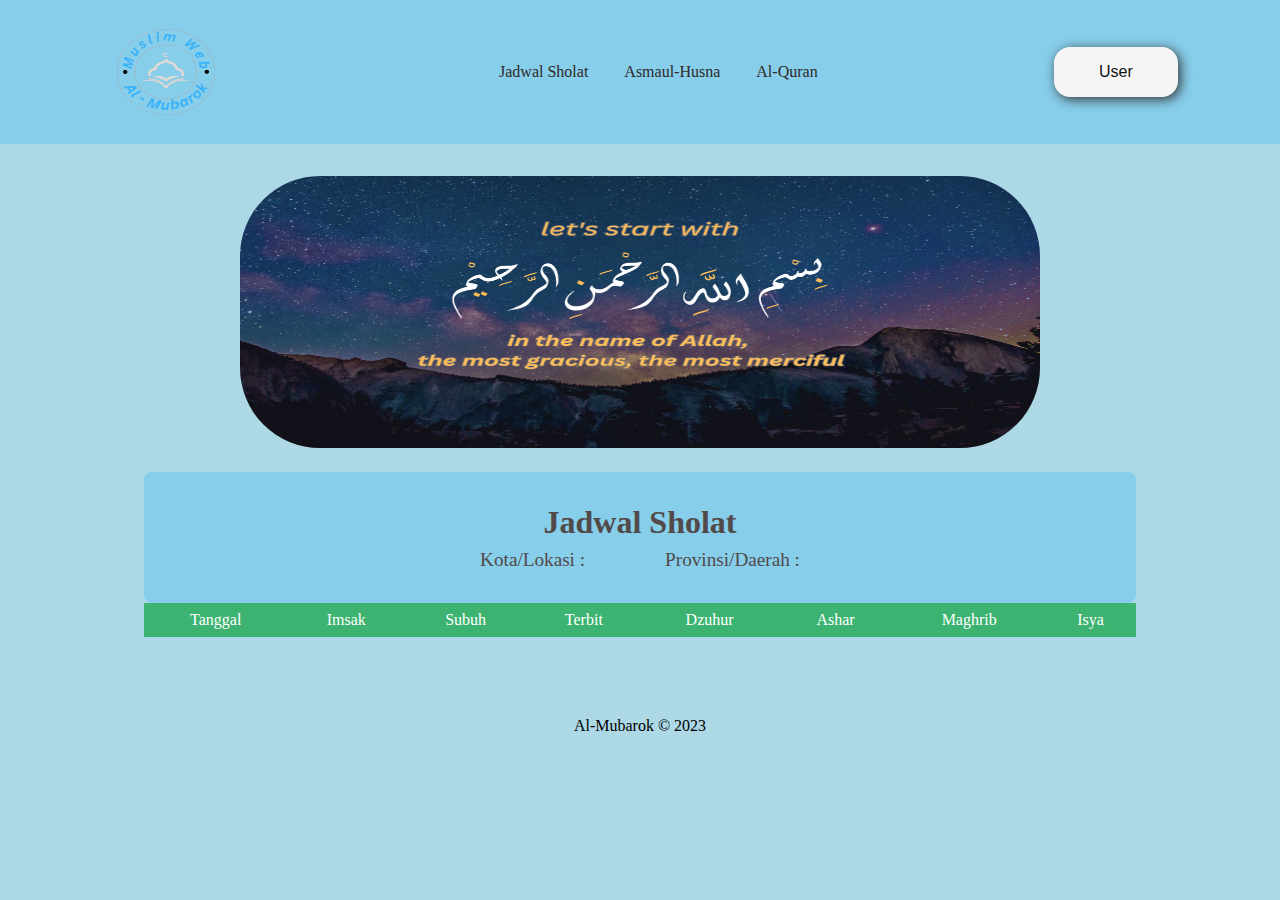
<file: index.html>
<!DOCTYPE html>
<html lang="en">

<head>
    <meta charset="UTF-8">
    <meta name="viewport" content="width=device-width, initial-scale=1.0">
    <title>Al-Mubarok</title>

    <link rel="stylesheet" href="style.css">
    <link rel="shorcut icon" href="images/logo1.png">

    <link href='https://unpkg.com/boxicons@2.1.4/css/boxicons.min.css' rel='stylesheet'>
</head>

<body>
    <header class="header">
        <img class="logo" src="images/logo1.png" alt="logo">
        <i class="bx bx-menu-alt-left" id="menu-icon" style="color: rgb(32, 32, 32)"></i>

        <nav class="navbar">
            <a href="index.html">Jadwal Sholat</a>
            <a href="Asmaul-Husna.html">Asmaul-Husna</a>
            <a href="list-surat.html">Al-Quran</a>
        </nav>
        <div class="tombol">
            <button class="button">User</button>
        </div>
    </header>

    <section class="awal">
        <img class="gambar" src="images/1.png" alt="poto">
    </section>

    <section class="jadwal-sholat">
        <div class="container">
            <div class="card">
                <div class="card-header">
                    <h5 class="title">Jadwal Sholat</h5>
                    <div class="lokasi">
                        <p>Kota/Lokasi : <strong id="city"></strong></p>
                        <p>Provinsi/Daerah : <strong id="prov"></strong></p>
                    </div>
                </div>
                <div class="card-body">
                    <div class="table-responsive">
                        <table class="table">
                            <thead class="table-primary">
                                <tr>
                                    <th class="th1">Tanggal</th>
                                    <th>Imsak</th>
                                    <th>Subuh</th>
                                    <th>Terbit</th>
                                    <th>Dzuhur</th>
                                    <th>Ashar</th>
                                    <th>Maghrib</th>
                                    <th>Isya</th>
                                </tr>
                            </thead>
                            <tbody id="list-jadwal"></tbody>
                        </table>
                    </div>
                </div>
            </div>
        </div>
    </section>

    <footer>
        <p>Al-Mubarok &copy; 2023</p>
    </footer>

    <script src="script.js"></script>
</body>

</html>
</file>
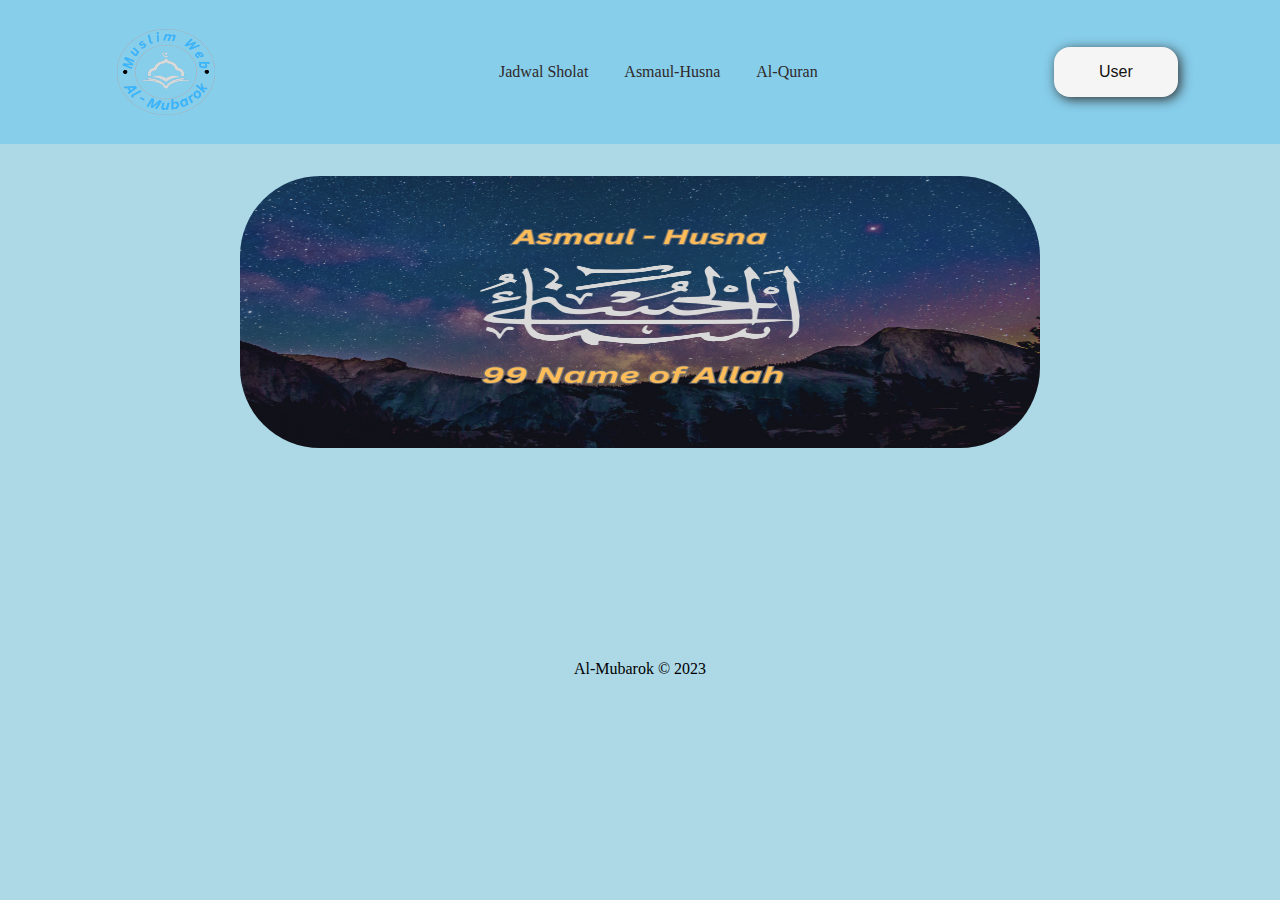
<file: Asmaul-Husna.html>
<!DOCTYPE html>
<html lang="en">

<head>
    <meta charset="UTF-8">
    <meta name="viewport" content="width=device-width, initial-scale=1.0">
    <title>Asmaul-husna</title>

    <link rel="stylesheet" href="style.css">
    <link rel="shorcut icon" href="images/logo1.png">


    <link href='https://unpkg.com/boxicons@2.1.4/css/boxicons.min.css' rel='stylesheet'>
</head>

<body>
    <header class="header">
        <img class="logo" src="images/logo1.png" alt="logo">
        <i class="bx bx-menu-alt-left" id="menu-icon" style="color: rgb(32, 32, 32)"></i>

        <nav class="navbar">
            <a href="index.html">Jadwal Sholat</a>
            <a href="Asmaul-Husna.html">Asmaul-Husna</a>
            <a href="list-surat.html">Al-Quran</a>
        </nav>
        <div class="tombol">
            <button class="button">User</button>
        </div>
    </header>

    <section class="awal">
        <img class="gambar" src="images/2.png" alt="poto">
    </section>

    <div id="result"></div>

    <script>
        window.onload = function () {
            getDataAsma();
        }

        function getDataAsma() {
            fetch('https://api.aladhan.com/v1/asmaAlHusna')
                .then(function (response) {
                    if (!response.ok) {
                        throw new Error('gagal mengambil data')
                    }
                    return response.json();
                })

                .then(function (asma) {
                    displayDataAsma(asma);
                })
                .catch(function (erroe) {
                    console.log('terjadi kesalahan', error);
                })
        }

        function displayDataAsma(asma) {
            let resultDiv = document.getElementById("result");
            resultDiv.innerHTML = '';

            asma.data.forEach(function (asma) {
                let asmaDiv = document.createElement("div")
                asmaDiv.classList.add("kotak")

                let abuDiv = document.createElement("div");
                abuDiv.classList.add("kecil");

                let nomerAsma = document.createElement("button")
                nomerAsma.innerHTML = asma.number;
                nomerAsma.classList.add("nomer");

                let namaAsma = document.createElement("h3")
                namaAsma.innerHTML = asma.transliteration;
                namaAsma.classList.add("nama")

                let gambar = document.createElement("save")
                gambar.classList.add("save")

                let putihDiv = document.createElement("div")
                putihDiv.classList.add("sukses")

                let arabAsma = document.createElement("h2")
                arabAsma.innerHTML = asma.name;
                arabAsma.classList.add("arab")

                let artiAsma = document.createElement("p")
                artiAsma.innerHTML = "The meaning: " + asma.en.meaning;
                artiAsma.classList.add("arti")

                let value = document.createElement("p")
                value.classList.add("line");

                asmaDiv.appendChild(abuDiv);
                abuDiv.appendChild(nomerAsma);
                abuDiv.appendChild(namaAsma);
                abuDiv.appendChild(gambar);
                asmaDiv.appendChild(putihDiv);
                putihDiv.appendChild(arabAsma);
                putihDiv.appendChild(artiAsma);
                putihDiv.appendChild(value);

                resultDiv.appendChild(asmaDiv);
            });
        }
    </script>

    <footer>
        <p>Al-Mubarok &copy; 2023</p>
    </footer>
</body>

</html>
</file>
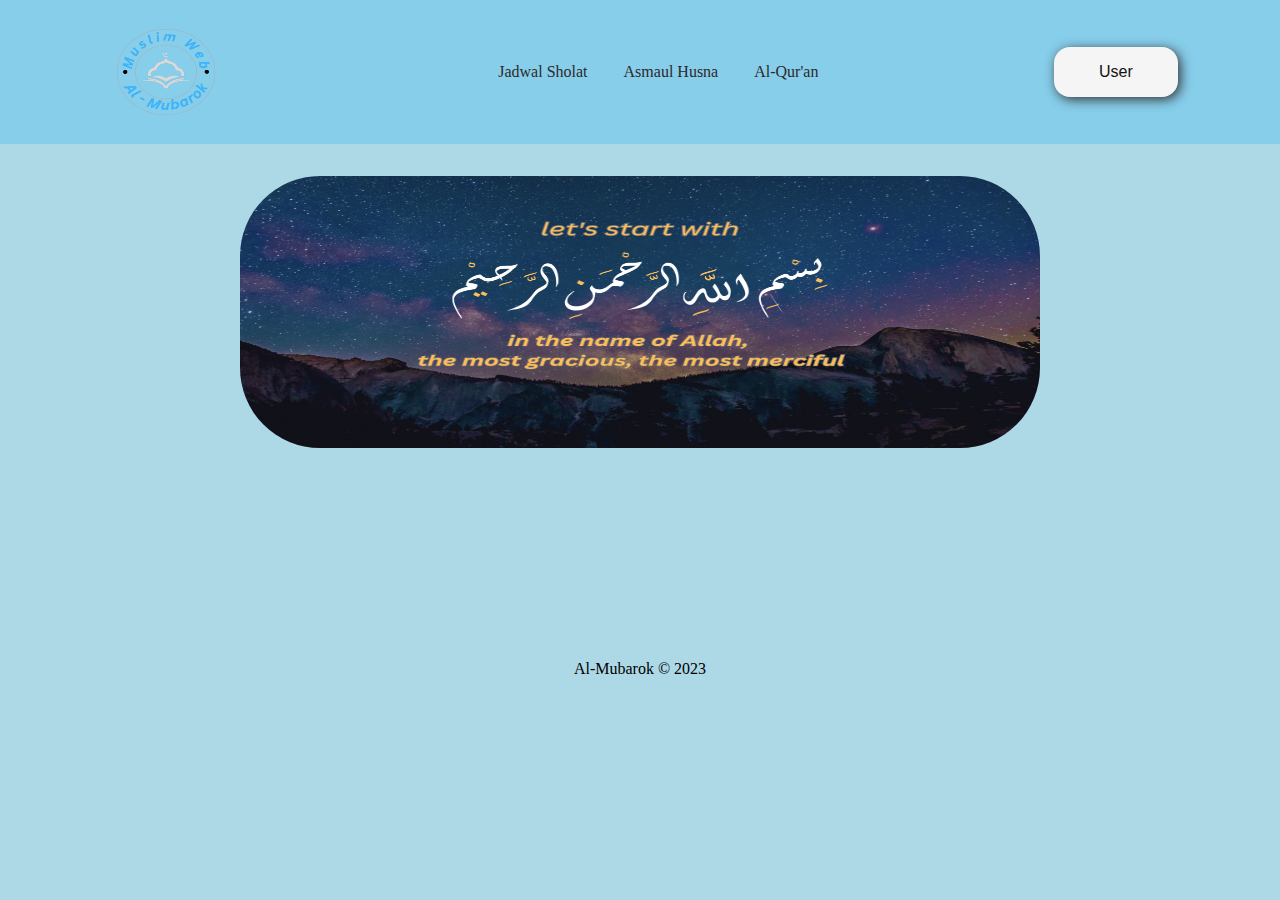
<file: list-surat.html>
<!DOCTYPE html>
<html lang="en">

<head>
    <meta charset="UTF-8">
    <meta name="viewport" content="width=device-width, initial-scale=1.0">
    <title>Al-Quran</title>
    <link rel="stylesheet" href="style.css">
    <link rel="shorcut icon" href="images/logo1.png">


    <link href='https://unpkg.com/boxicons@2.1.4/css/boxicons.min.css' rel='stylesheet'>
</head>

<body>
    <header class="header">
        <img class="logo" src="images/logo1.png" alt="logo">
        <i class="bx bx-menu-alt-left" id="menu-icon" style="color: rgb(7, 7, 7);"></i>

        <nav class="navbar">
            <a href="index.html">Jadwal Sholat</a>
            <a href="asmaul-husna.html">Asmaul Husna</a>
            <a href="list-surah.html">Al-Qur'an</a>
        </nav>
        <div class="tombol">
            <button class="button">User</button>
        </div>
    </header>

    <section class="awal">
        <img class="gambar" src="images/1.png" alt="foto" class="gambar">
    </section>

    <div id="result"></div>

    <script>
        window.onload = function () {
            getDataSurat();
        }

        function getDataSurat() {
            fetch('https://api.banghasan.com/quran/format/json/surat')
                .then(function (response) {
                    if (!response.ok) {
                        throw new Error('Gagal mengambil data')
                    }
                    return response.json();

                })

                .then(function (data) {
                    displayData(data);
                })
                .catch(function (error) {
                    console.log('terjadi kesalahan', error);
                })
        }

        function displayData(data) {
            let resultDiv = document.getElementById("result");
            resultDiv.innerHTML = '';

            data.hasil.forEach(function (surat) {
                let suratDiv = document.createElement("div");
                suratDiv.classList.add("kotak");

                let abuDiv = document.createElement("div");
                abuDiv.classList.add("kecil");

                let nomerSurat = document.createElement("button");
                nomerSurat.innerHTML = surat.nomor;
                nomerSurat.classList.add("nomer");

                let namaSurat = document.createElement("h3");
                namaSurat.innerHTML = surat.nama;
                namaSurat.classList.add("nama");

                let gambar = document.createElement("save");
                gambar.classList.add("save");

                let putihDiv = document.createElement("div");
                putihDiv.classList.add("sukses");

                let arabSurat = document.createElement("h2");
                arabSurat.innerHTML = surat.asma;
                arabSurat.classList.add("arab");

                let ayatSurat = document.createElement("p");
                ayatSurat.innerHTML = "Ayat surat : " + surat.ayat;
                ayatSurat.classList.add("ayat");

                let artiSurat = document.createElement("p");
                artiSurat.innerHTML = "The meaning : " + surat.arti;
                artiSurat.classList.add("arti");

                let value = document.createElement("p");
                value.classList.add("line");

                suratDiv.appendChild(abuDiv);
                abuDiv.appendChild(nomerSurat);
                abuDiv.appendChild(namaSurat);
                abuDiv.appendChild(gambar);
                suratDiv.appendChild(putihDiv);
                putihDiv.appendChild(arabSurat);
                putihDiv.appendChild(artiSurat);
                putihDiv.appendChild(ayatSurat);
                resultDiv.appendChild(suratDiv);
                putihDiv.appendChild(value);
            })
        }
    </script>

    <footer>
        <p>Al-Mubarok &copy; 2023</p>
    </footer>
</body>

</html>
</file>
<file: style.css>
@import url('https://fonts.googleapis.com/css2?family=Poppins:ital,wght@0,100;0,200;0,300;0,400;0,500;0,600;0,700;0,800;0,900;1,100;1,200;1,300;1,400;1,500;1,600;1,700;1,800;1,900&display=swap');
/* ini utk font */

* {
    margin: 0;
    padding: 0;
    box-sizing: border-box;
    text-decoration: none;
    border: none;
    outline: none;
    scroll-behavior: smooth;
    font-family: 'poppins' 'serif';
}

html {
    font-size: 100%;
}

body{
    background-color: lightblue;
}

/* NAVBAR */
header{
    position: relative;
    top: 0;
    left: 0;
    width: 100%;
    padding: 1rem 8%;
    background: skyblue;
    display: flex;
    justify-content: space-between;
    align-items: center;
    z-index: 100;
}

#menu-icon{
    font-size: 3.6rem;
    color: black;
    display: none;
}

.logo {
    width: 8rem;
    height: 7rem;
}

.navbar a {
    color: rgb(47, 41, 41);
    font-size: 1rem;
    font-weight: 500;
    margin-left: 2rem;
}

.button {
    display: inline-block;
    padding: 1rem 2.8rem;
    border-radius: 1rem;
    background: whitesmoke;
    box-shadow: 2.4px 2.4px 12px 0px rgba(46, 46, 46, 0.965);
    color: rgb(19, 18, 18);
    font-size: 1rem;
    font-weight: 500;
}

/* HOME */
.awal {
    margin-top: 2rem;
    justify-content: center;
    align-items: center;
    text-align: center;
}

.gambar{
    width: 50rem;
    height: 17rem;
    border-radius: 5rem;
}

/* JADWAL SHOLAT */
.container{
    margin: 20px 9rem;
}
.card{
    justify-content: center;
    align-items: center;
    text-align: center;
}
.card-header{
    padding: 2rem 2rem;
    border-radius: .5rem;
    font-weight: 600;
    font-size: 1rem;
    background-color: skyblue;
    color: rgb(82, 73, 73);
}
.title{
    font-size: 2rem;
    margin-bottom: .5rem;
    font-weight: 550;
}
.lokasi{
    justify-content: center;
    display: flex;
    gap: 5rem;
}
.lokasi p {
    font-size: 1.2rem;
    font-weight: 500;
}
#prov{
    font-size: 1.2rem;
}
#city{
    font-size: 1.2rem;
}

.table{
    width: 100%;
    border-collapse: collapse;
}
.table-primary th {
    padding: 1rem;
    padding-bottom: 1rem;
    background-color: mediumseagreen;
    font-weight: 500;
    color: white;
    text-align: center;
    padding: 8px;
}
.table td {
    text-align: center;
    padding: 8px;
    background-color: whitesmoke;
}
.table-primary td {
    color: white;
    background-color: skyblue;
}

/* Asmaul Husna */
#result {
    padding: 2rem 3rem 3rem;
    margin: 3rem 4rem 4rem;
    border-radius: 2rem;
    gap: 3rem;
    display: grid;
    grid-template-columns: repeat(4, 50fr);
}

.kotak{
    width: 18rem;
    height: 12rem;
    margin-bottom: 1rem;
}

.kecil{
    width: 18rem;
    border-radius: 5rem;
    background-color: orange;
    padding-top: .3rem;
    padding-bottom: .4rem;
    display: flex;
    gap: 2rem;
    justify-content: space-around;
    vertical-align: middle;
}

.nomer{
    background-color: yellowgreen;
    padding-right: .5rem;
    padding-left: .5rem;
    text-align: center;
    border-radius: 3rem;
    margin-top: .2rem;
    color: white;
}

.save{
    width: 0.875rem;
    height: 1.75rem;
}

.nama{
    justify-content: center;
    align-items: center;
    text-align: center;
    font-weight: 400;
    font-size: 1.1rem;
}

.arab{
    margin-top: .4rem;
    margin-right: .5rem;
    text-align: center;
    font-size: 2rem;
}

.arti{
    margin-right: .5rem;
    text-align: center;
    font-size: 1rem;
    margin-top: .3rem;
}

.line{
    margin-top: 1rem;
    border-top: 3px solid orange;
}

.ayat{
    margin-right: .5rem;
    text-align: center;
    font-size: 1rem;
    margin-top: .5rem;
}

.kotak .kecil .save {
    width: .9rem;
    height: 1.25rem;
    text-align: center;
    justify-content: center;
    margin-top: 5px;
}

#result :hover{
    transform: scale(1.05);
}

footer{
    text-align: center;
    background-color: lightblue;
    margin-top: 5rem;
}
</file>
